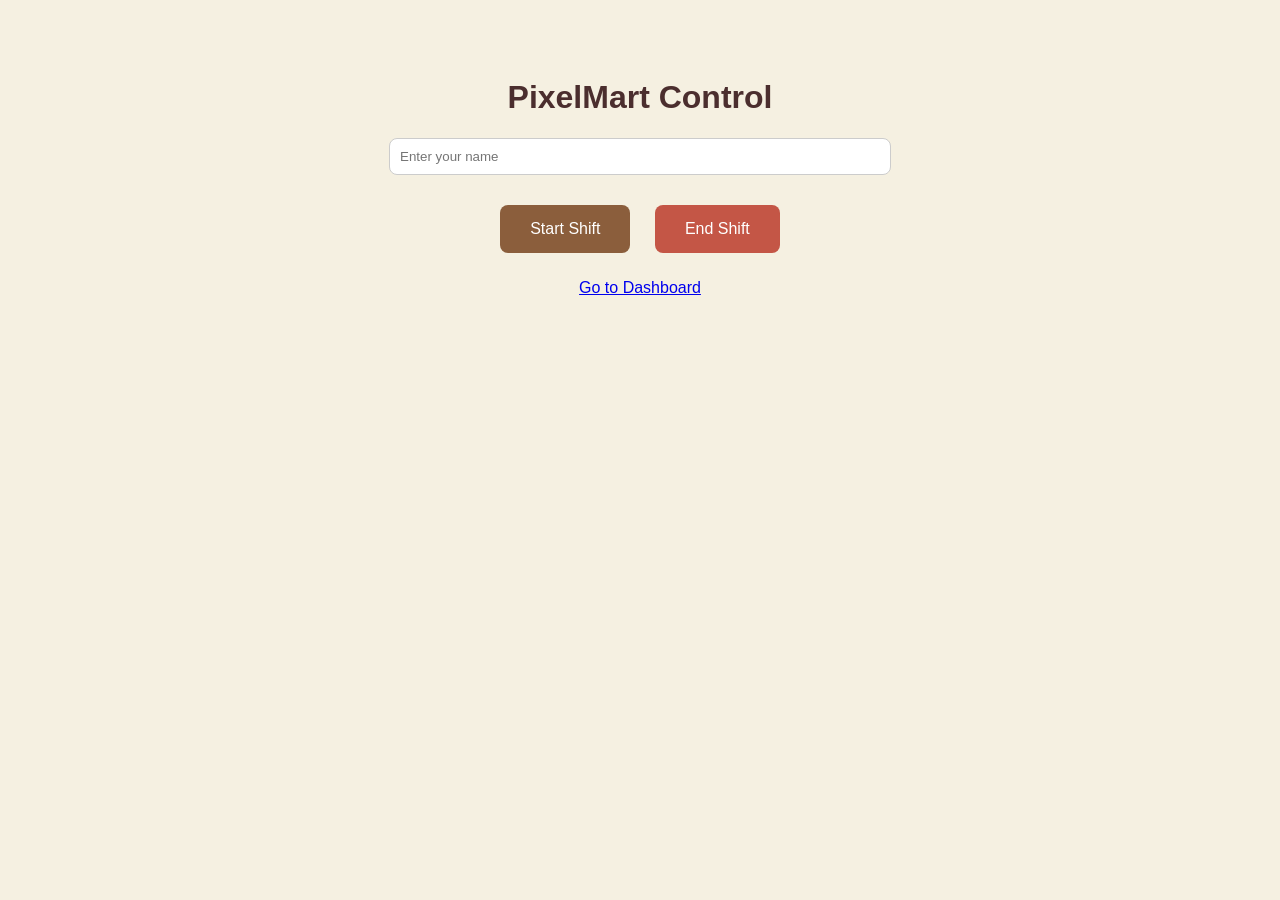
<file: index.html>
<!DOCTYPE html>
<html lang="en">
<head>
<meta charset="UTF-8">
<title>PixelMart Control - Shift System</title>
<link rel="stylesheet" href="styles.css">
</head>
<body>
<div class="container">
  <h1>PixelMart Control</h1>
  <input type="text" id="username" placeholder="Enter your name">
  <div class="buttons">
    <button id="start">Start Shift</button>
    <button id="end">End Shift</button>
  </div>
  <p id="status"></p>
  <a href="dashboard.html">Go to Dashboard</a>
</div>
<script src="script.js"></script>
</body>
</html>
</file>
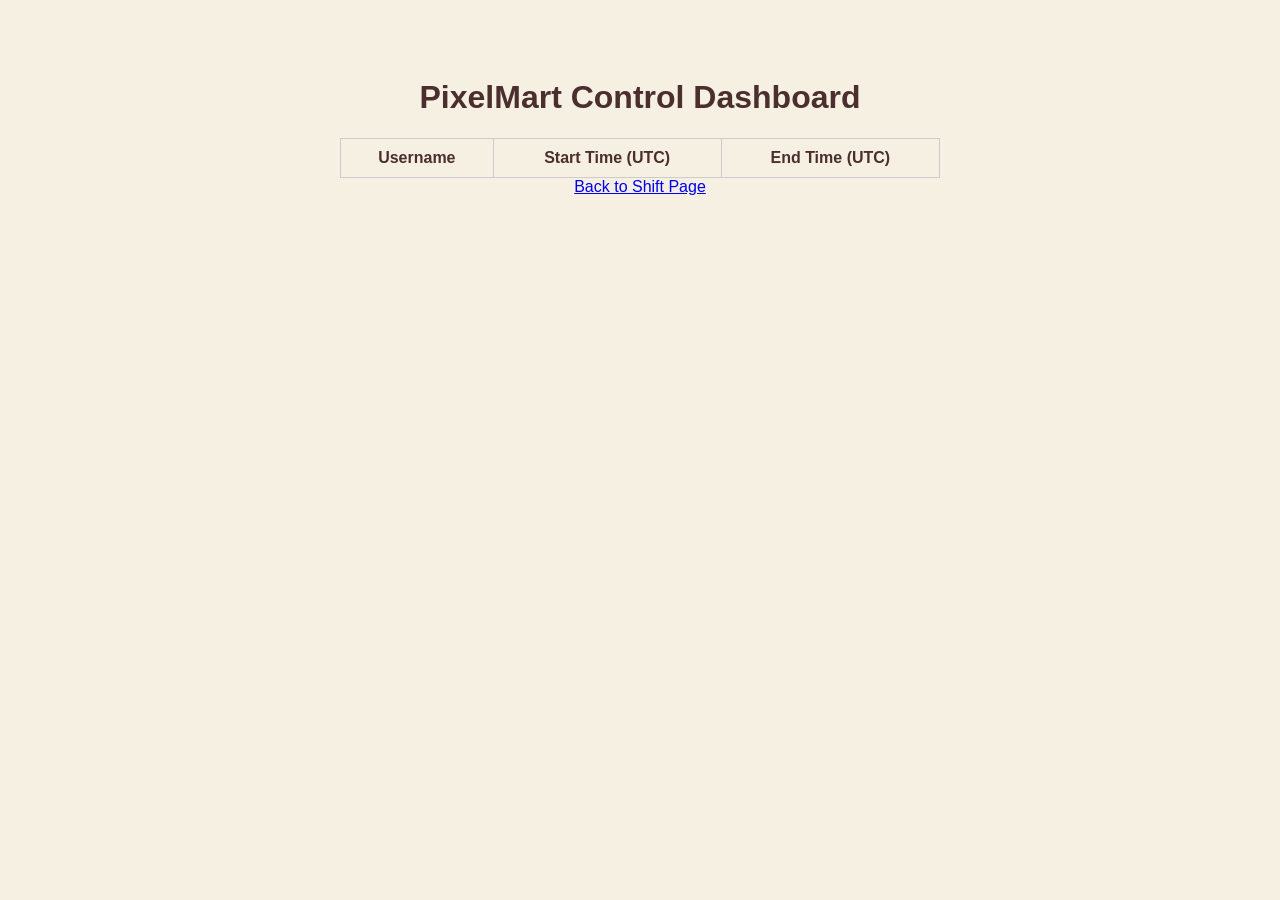
<file: dashboard.html>
<!DOCTYPE html>
<html lang="en">
<head>
<meta charset="UTF-8">
<title>PixelMart Control - Dashboard</title>
<link rel="stylesheet" href="styles.css">
</head>
<body>
<div class="container">
  <h1>PixelMart Control Dashboard</h1>
  <table id="shiftsTable">
    <thead>
      <tr>
        <th>Username</th>
        <th>Start Time (UTC)</th>
        <th>End Time (UTC)</th>
      </tr>
    </thead>
    <tbody></tbody>
  </table>
  <a href="index.html">Back to Shift Page</a>
</div>
<script>
const API_URL = "https://YOUR_BACKEND_URL"; // Replace with backend URL

async function loadShifts() {
    const res = await fetch(`${API_URL}/shifts`);
    const data = await res.json();
    const tbody = document.querySelector("#shiftsTable tbody");
    tbody.innerHTML = "";
    data.shifts.forEach(shift => {
        const row = document.createElement("tr");
        row.innerHTML = `<td>${shift.username}</td><td>${shift.start_time}</td><td>${shift.end_time ?? "ACTIVE"}</td>`;
        tbody.appendChild(row);
    });
}

// Refresh every 10 seconds
loadShifts();
setInterval(loadShifts, 10000);
</script>
</body>
</html>
</file>
<file: styles.css>
body {
    font-family: Arial, sans-serif;
    background-color: #f5f0e1;
    color: #4b2e2e;
    text-align: center;
    padding: 50px;
}

.container {
    max-width: 600px;
    margin: 0 auto;
}

input {
    padding: 10px;
    width: 80%;
    margin-bottom: 20px;
    border-radius: 8px;
    border: 1px solid #ccc;
}

button {
    padding: 15px 30px;
    margin: 10px;
    font-size: 16px;
    cursor: pointer;
    border: none;
    border-radius: 8px;
}

#start { background: #8b5e3c; color: white; }
#end { background: #c45646; color: white; }

table {
    width: 100%;
    border-collapse: collapse;
    margin-top: 20px;
}

th, td {
    border: 1px solid #ccc;
    padding: 10px;
}
</file>
